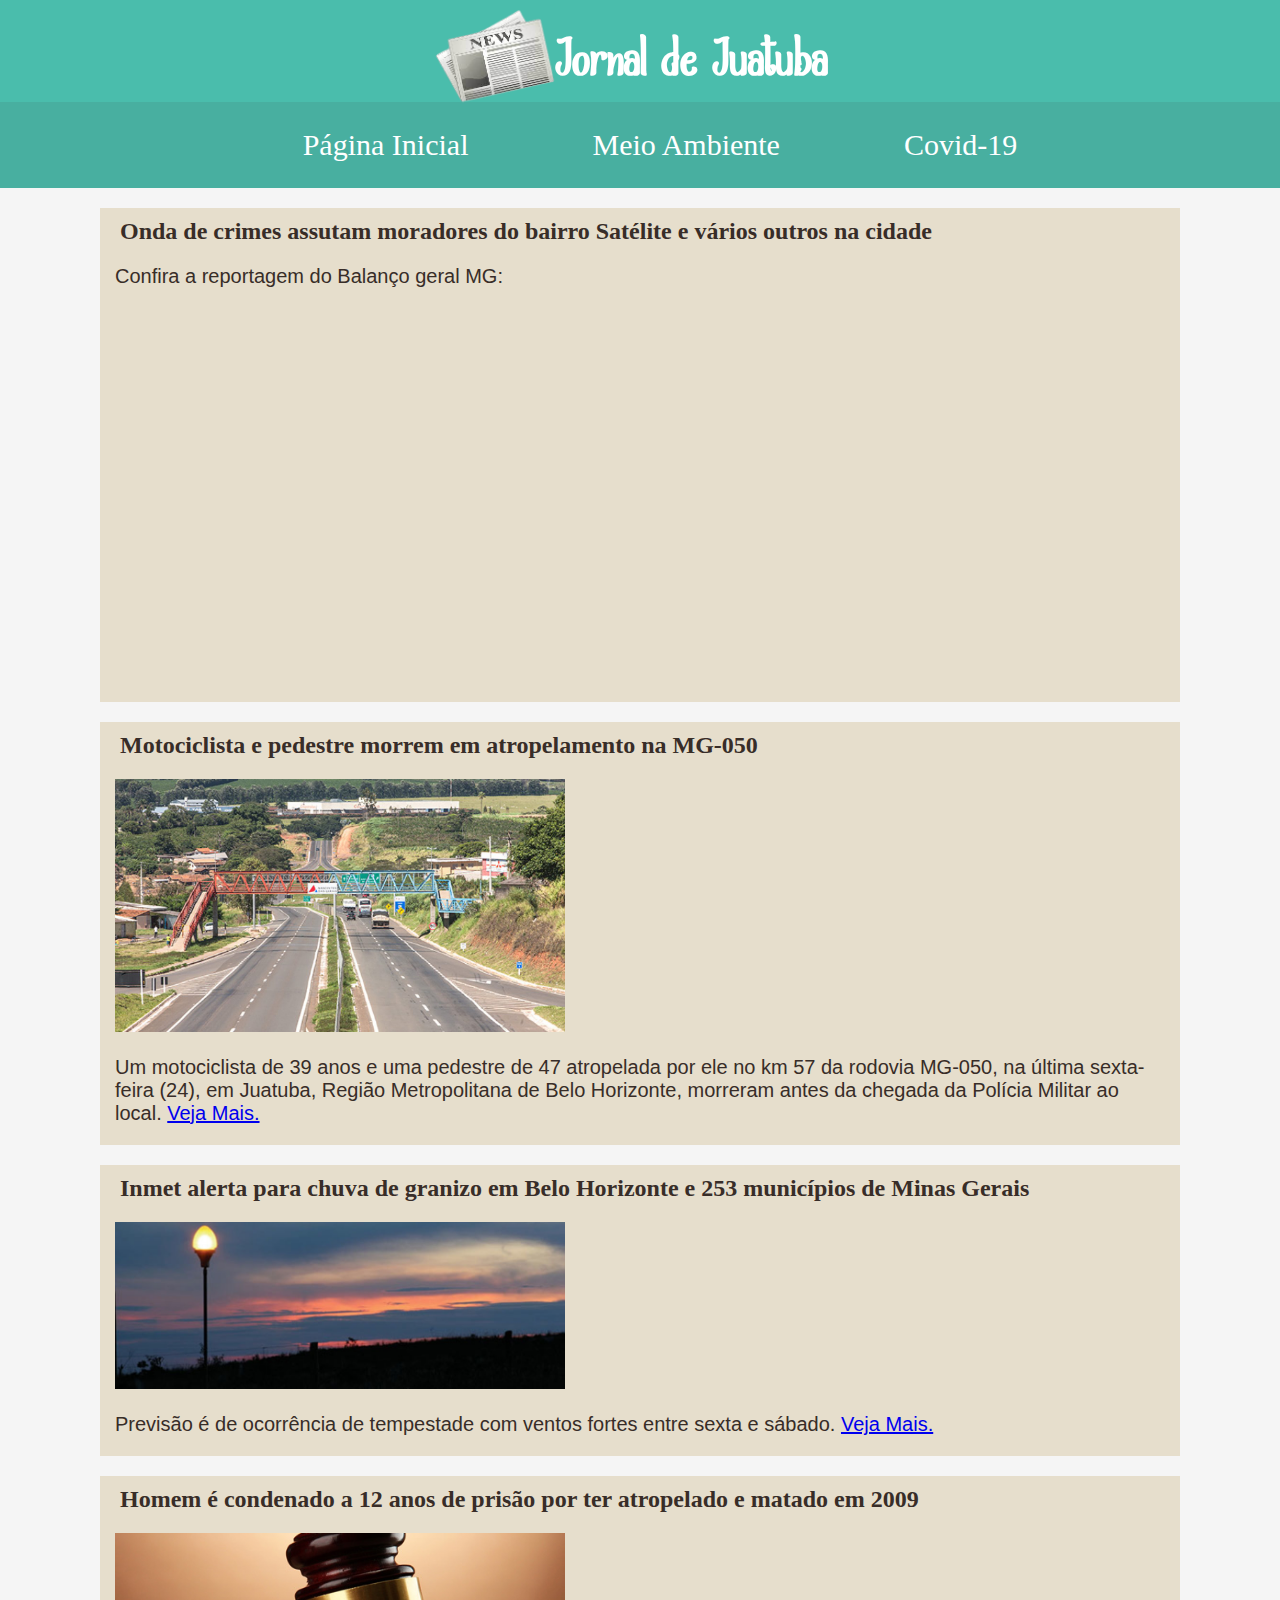
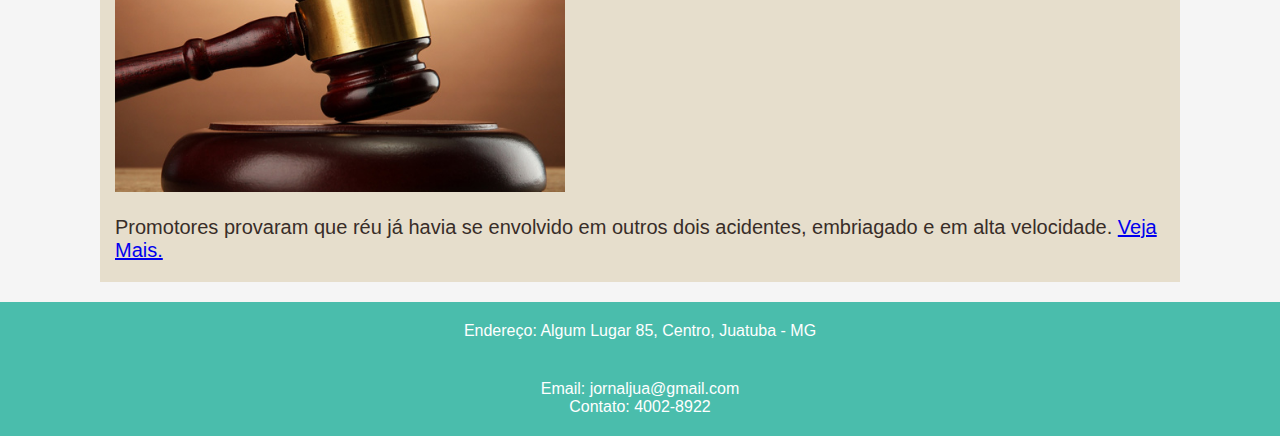
<file: index.html>
<!DOCTYPE html>
<html>
    <head>
        <meta charset="UTF-8">
        <link rel="stylesheet" href="style.css">
        <link href="https://fonts.googleapis.com/css2?family=Amatic+SC&amp;display=swap" rel="stylesheet">
        <title>Jornal de Juatuba</title>
    </head>
    
    <body>
        <header>
            <img id="news" src="imagens/news.png">
            <h1>
                Jornal de Juatuba
            </h1>
            <nav>
                <ul>
                       <a class="box" href="index.html">Página Inicial</a>
                       <a class="box" href="paginas/meioambiente.html">Meio Ambiente</a>
                       <a class="box" href="paginas/covid-19.html">Covid-19</a>
                </ul>
            </nav>
        </header>
    
        <main>
            <article>
                <h2>Onda de crimes assutam moradores do bairro Satélite e vários outros na cidade</h2>
                <p>
                    Confira a reportagem do Balanço geral MG:
                </p>
                <iframe width="930" height="523" src="https://www.youtube.com/embed/gdrjFFCtIH8" title="YouTube video player" frameborder="0" allow="accelerometer; autoplay; clipboard-write; encrypted-media; gyroscope; picture-in-picture" allowfullscreen></iframe>
            </article>
            <section>
                <h2>Motociclista e pedestre morrem em atropelamento na MG-050</h2>
                <img class="noticia" src="imagens/mg-40.png">
                <p>
                    Um motociclista de 39 anos e uma pedestre de 47 atropelada por ele no km 57 da rodovia MG-050, 
                    na última sexta-feira (24), em Juatuba, Região Metropolitana de Belo Horizonte, 
                    morreram antes da chegada da Polícia Militar ao local. <a href="paginas/noticia1.html">Veja Mais.</a>
                </p>
            </section>
            <article>
                <h2>Inmet alerta para chuva de granizo em Belo Horizonte e 253 municípios de Minas Gerais</h2>
                <img class="noticia" src="imagens/chuvas.png">
                <p>
                    Previsão é de ocorrência de tempestade com ventos fortes entre sexta e sábado. <a href="paginas/noticia2.html">Veja Mais.</a>
                </p>
            </article>
            <section>
                <h2>Homem é condenado a 12 anos de prisão por ter atropelado e matado em 2009</h2>
                <img class="noticia" src="imagens/culpado.png">
                <p>
                    Promotores provaram que réu já havia se envolvido em outros dois acidentes, embriagado e em alta velocidade.
                    <a href="paginas/noticia3.html">Veja Mais.</a>
                </p>
            </section>
        </main>
        <footer>
            <p class="cabeçalho">
                Endereço: Algum Lugar 85, Centro, Juatuba - MG
            </p>
            <p class="cabeçalho">
                Email: jornaljua@gmail.com
                <br>
                Contato: 4002-8922
            </p>
        </footer>
    </body>
</html>
</file>
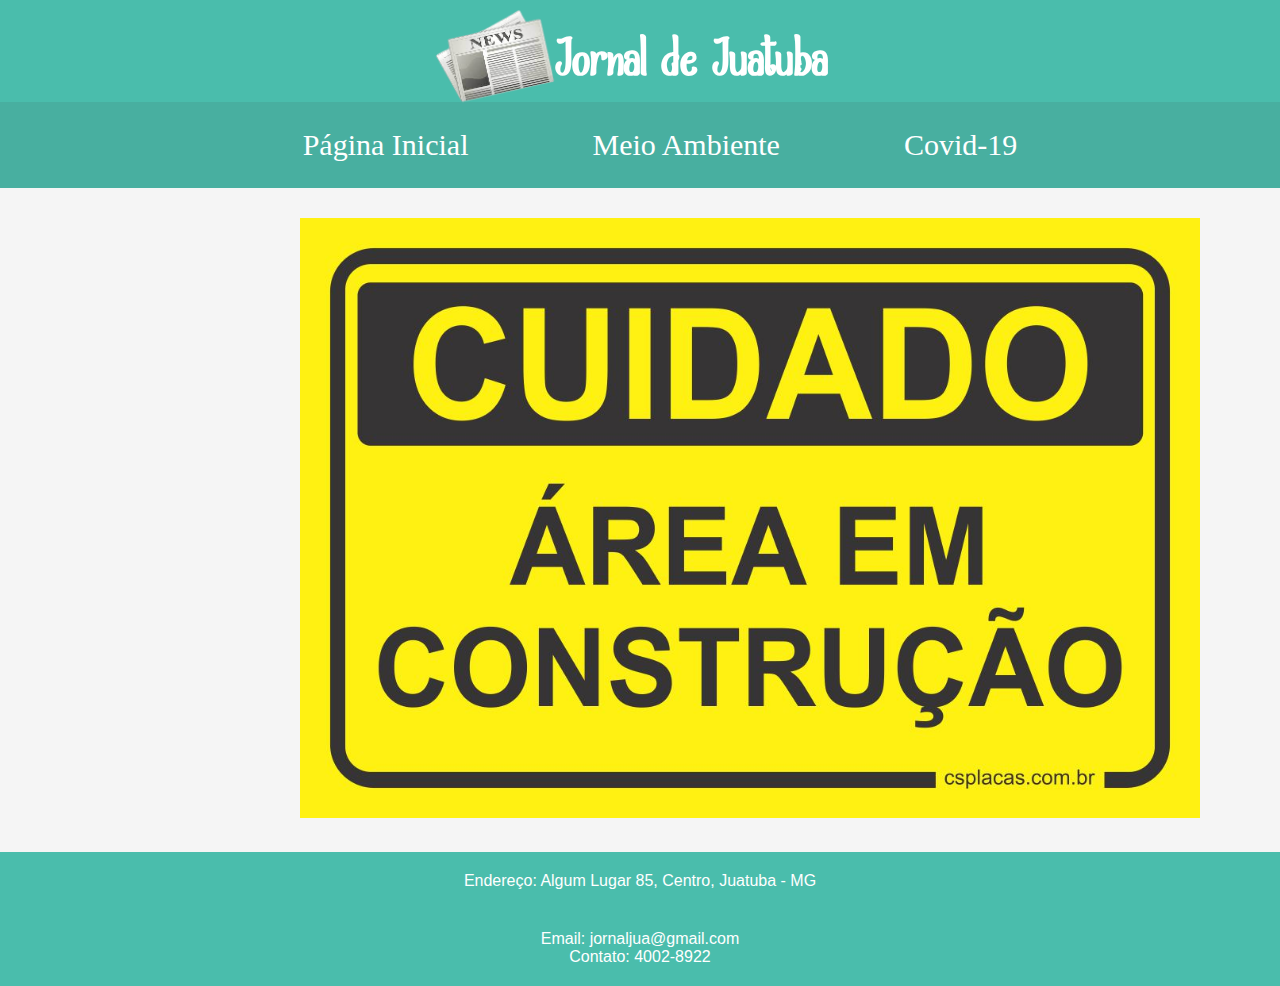
<file: paginas/covid-19.html>
<!DOCTYPE html>
<html>
    <head>
        <meta charset="UTF-8">
        <link rel="stylesheet" href="../style.css">
        <link href="https://fonts.googleapis.com/css2?family=Amatic+SC&amp;display=swap" rel="stylesheet">
        <title>Covid-19</title>
    </head>
    
    <body>
        <header>
            <img id="news" src="../imagens/news.png">
            <h1>
                Jornal de Juatuba
            </h1>
            <nav>
                <ul>
                       <a class="box" href="../index.html">Página Inicial</a>
                       <a class="box" href="meioambiente.html">Meio Ambiente</a>
                       <a class="box" href="covid-19.html">Covid-19</a>
                </ul>
            </nav>
        </header>
        <main>
            <img class="construçao" src="../imagens/construção.jpg">
        </main>
        <footer>
            <p class="cabeçalho">
                Endereço: Algum Lugar 85, Centro, Juatuba - MG
            </p>
            <p class="cabeçalho">
                Email: jornaljua@gmail.com
                <br>
                Contato: 4002-8922
            </p>
        </footer>
    </body>
</html>
</file>
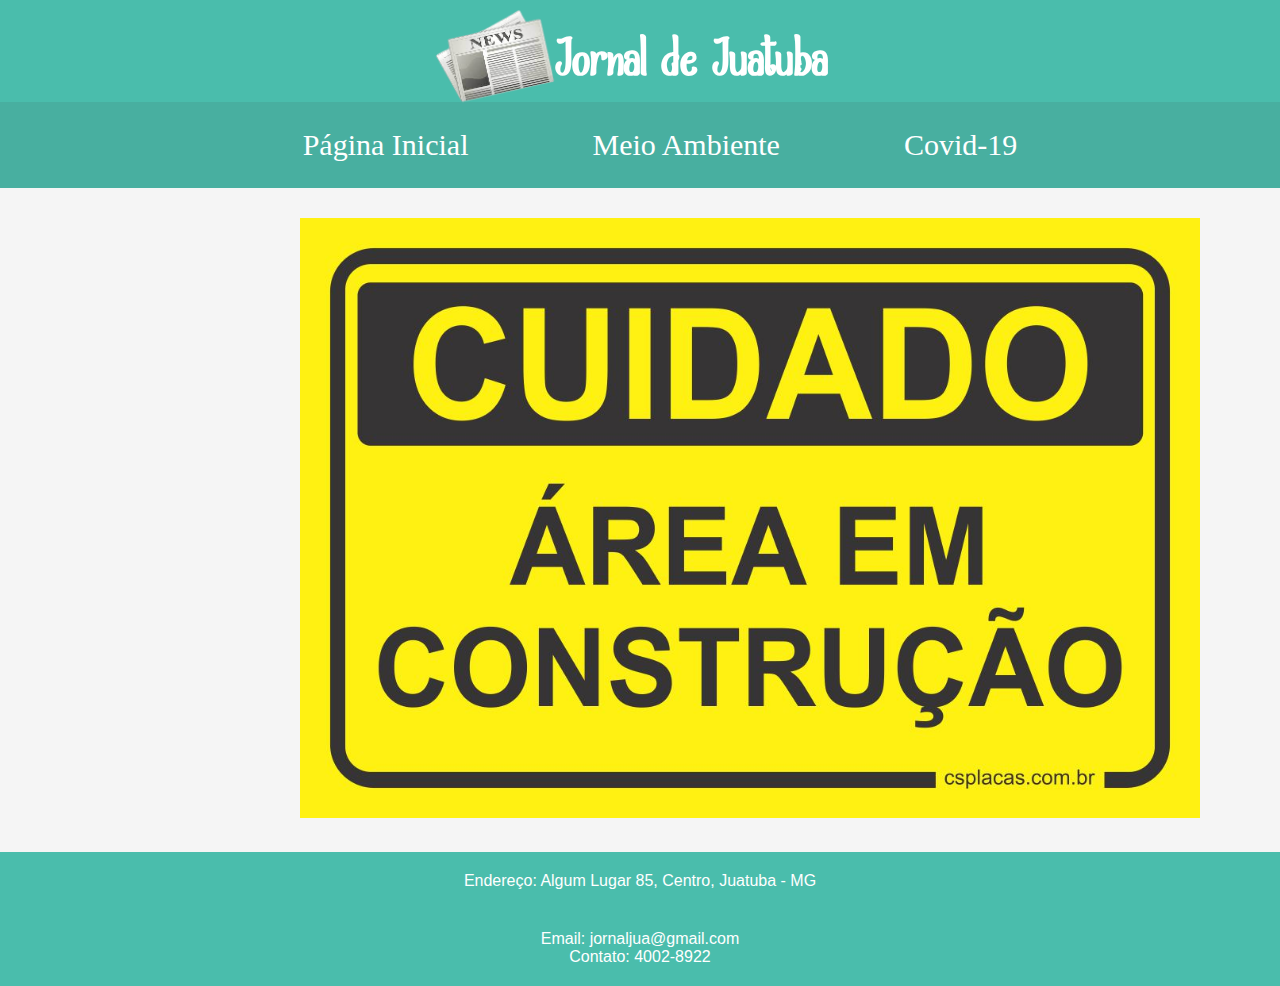
<file: paginas/meioambiente.html>
<!DOCTYPE html>
<html>
    <head>
        <meta charset="UTF-8">
        <link rel="stylesheet" href="../style.css">
        <link href="https://fonts.googleapis.com/css2?family=Amatic+SC&amp;display=swap" rel="stylesheet">
        <title>Meio Ambiente</title>
    </head>
    
    <body>
        <header>
            <img id="news" src="../imagens/news.png">
            <h1>
                Jornal de Juatuba
            </h1>
            <nav>
                <ul>
                       <a class="box" href="../index.html">Página Inicial</a>
                       <a class="box" href="meioambiente.html">Meio Ambiente</a>
                       <a class="box" href="covid-19.html">Covid-19</a>
                </ul>
            </nav>
        </header>
        <main class>
            <img class="construçao" src="../imagens/construção.jpg">
        </main>
        <footer>
            <p class="cabeçalho">
                Endereço: Algum Lugar 85, Centro, Juatuba - MG
            </p>
            <p class="cabeçalho">
                Email: jornaljua@gmail.com
                <br>
                Contato: 4002-8922
            </p>
        </footer>
    </body>
</html>
</file>
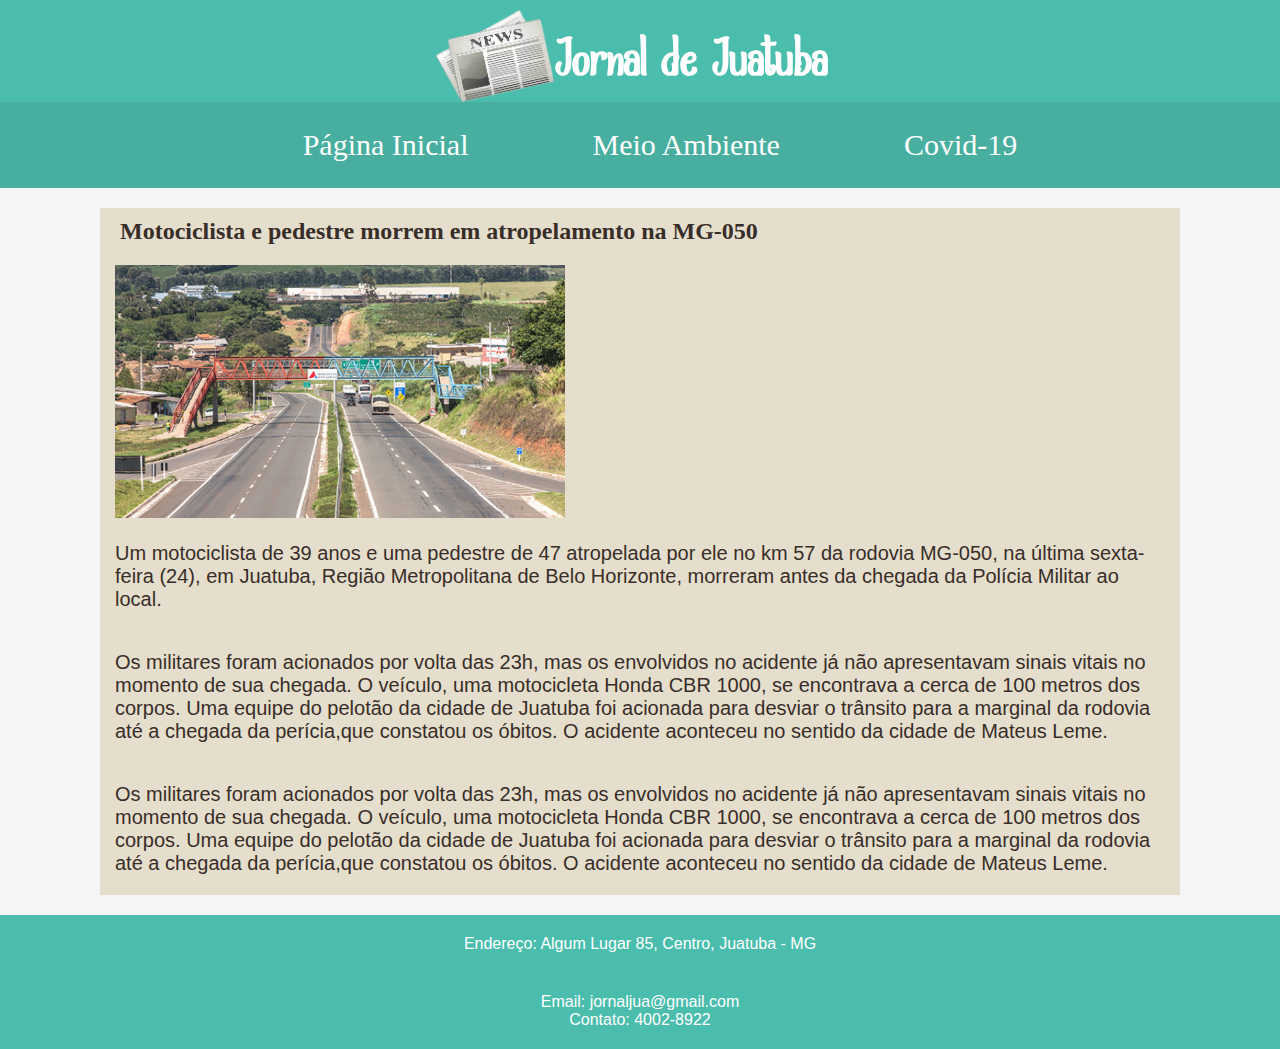
<file: paginas/noticia1.html>
<!DOCTYPE html>
<html>
    <head>
        <meta charset="UTF-8">
        <link rel="stylesheet" href="../style.css">
        <link href="https://fonts.googleapis.com/css2?family=Amatic+SC&amp;display=swap" rel="stylesheet">
        <title>Motociclista e pedestre morrem em atropelamento na MG-050</title>
    </head>
    
    <body>
        <header>
            <img id="news" src="../imagens/news.png">
            <h1>
                Jornal de Juatuba
            </h1>
            <nav>
                <ul>
                       <a class="box" href="../index.html">Página Inicial</a>
                       <a class="box" href="meioambiente.html">Meio Ambiente</a>
                       <a class="box" href="covid-19.html">Covid-19</a>
                </ul>
            </nav>
        </header>
        <main>
            <article>
                <h2>Motociclista e pedestre morrem em atropelamento na MG-050</h2>
                <img class="noticia" src="../imagens/mg-40.png">
                <p>
                    Um motociclista de 39 anos e uma pedestre de 47 atropelada por ele no km 57 da rodovia MG-050, 
                    na última sexta-feira (24), em Juatuba, Região Metropolitana de Belo Horizonte, 
                    morreram antes da chegada da Polícia Militar ao local.
                </p>
                <p>
                    Os militares foram acionados por volta das 23h, mas os envolvidos no acidente já não apresentavam sinais vitais no 
                    momento de sua chegada. O veículo, uma motocicleta Honda CBR 1000, se encontrava a cerca de 100 metros dos corpos. 
                    Uma equipe do pelotão da cidade de Juatuba foi acionada para desviar o trânsito para a marginal da rodovia até a 
                    chegada da perícia,que constatou os óbitos. O acidente aconteceu no sentido da cidade de Mateus Leme.
                </p>
                <p>
                    Os militares foram acionados por volta das 23h, mas os envolvidos no acidente já não apresentavam sinais vitais no 
                    momento de sua chegada. O veículo, uma motocicleta Honda CBR 1000, se encontrava a cerca de 100 metros dos corpos. 
                    Uma equipe do pelotão da cidade de Juatuba foi acionada para desviar o trânsito para a marginal da rodovia até a 
                    chegada da perícia,que constatou os óbitos. O acidente aconteceu no sentido da cidade de Mateus Leme.
                </p>
            </article>
        </main>
        <footer>
            <p class="cabeçalho">
                Endereço: Algum Lugar 85, Centro, Juatuba - MG
            </p>
            <p class="cabeçalho">
                Email: jornaljua@gmail.com
                <br>
                Contato: 4002-8922
            </p>
        </footer>
    </body>
</html>
</file>
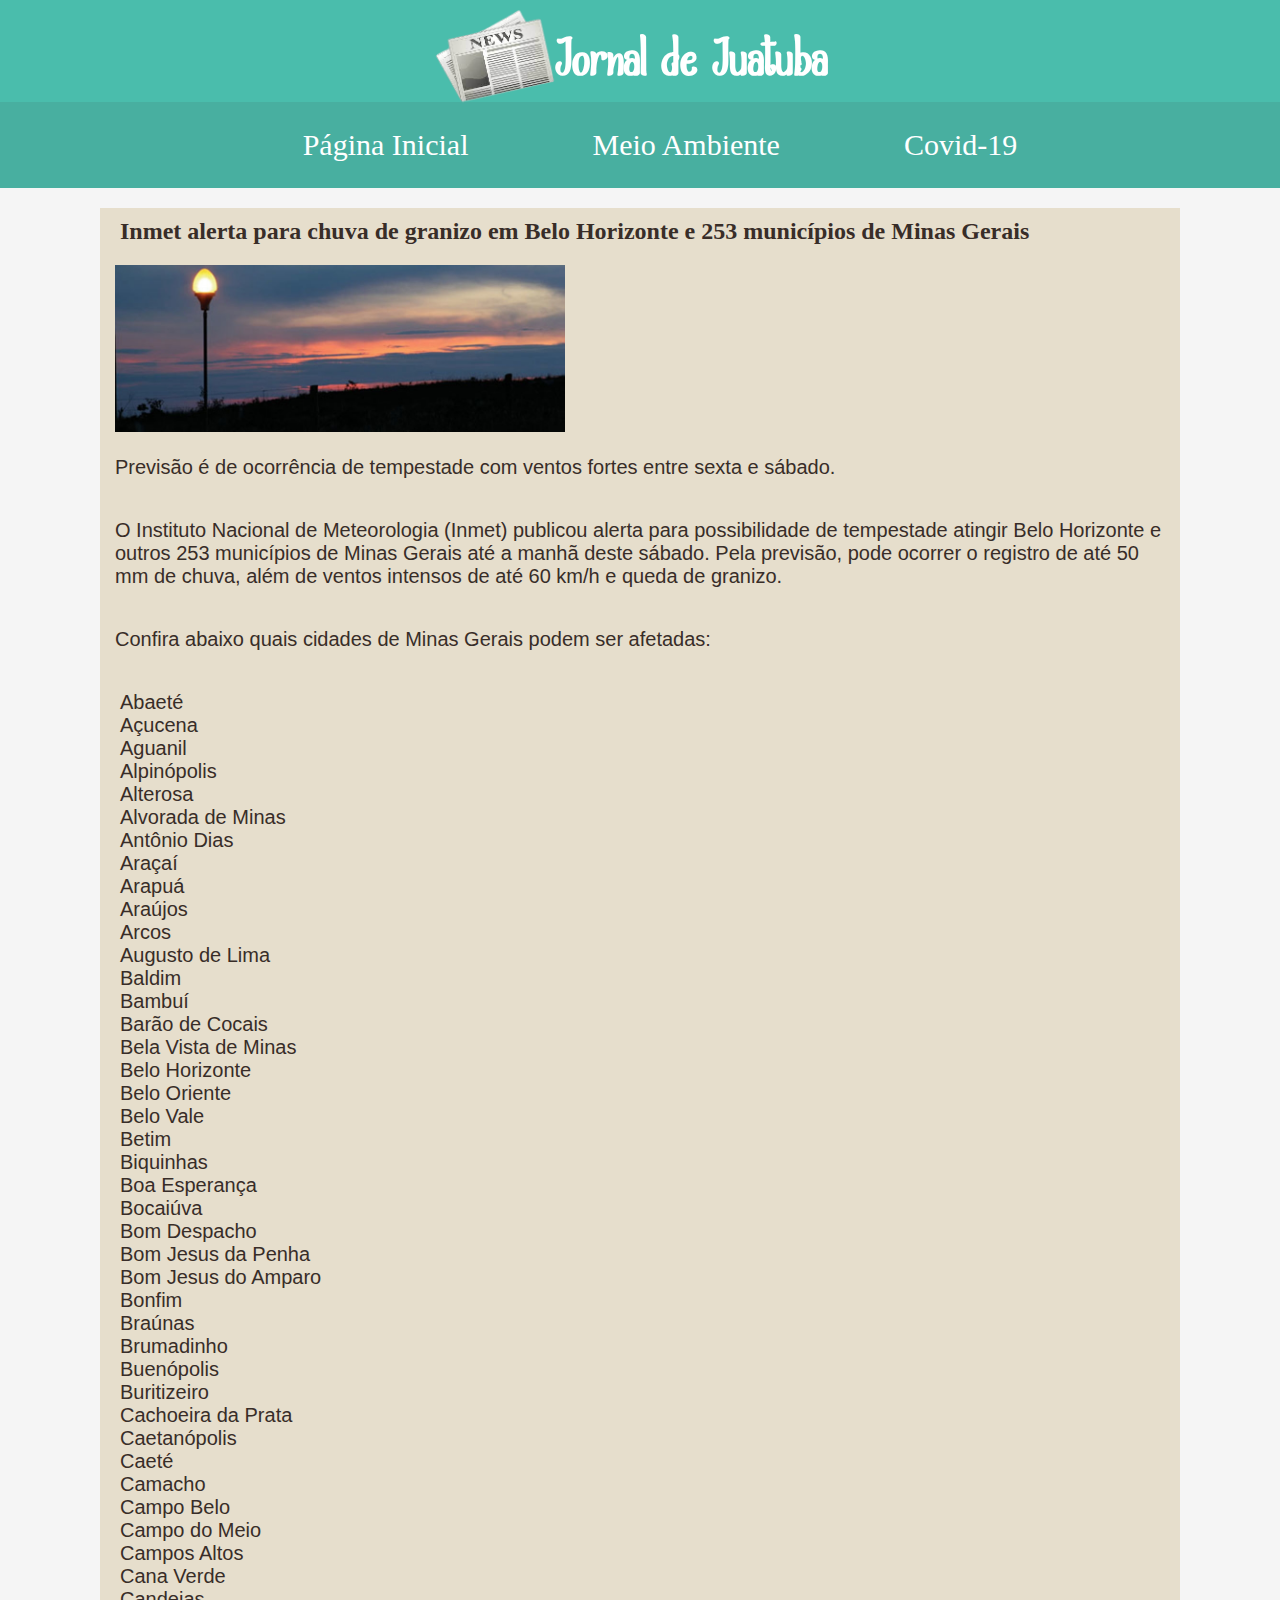
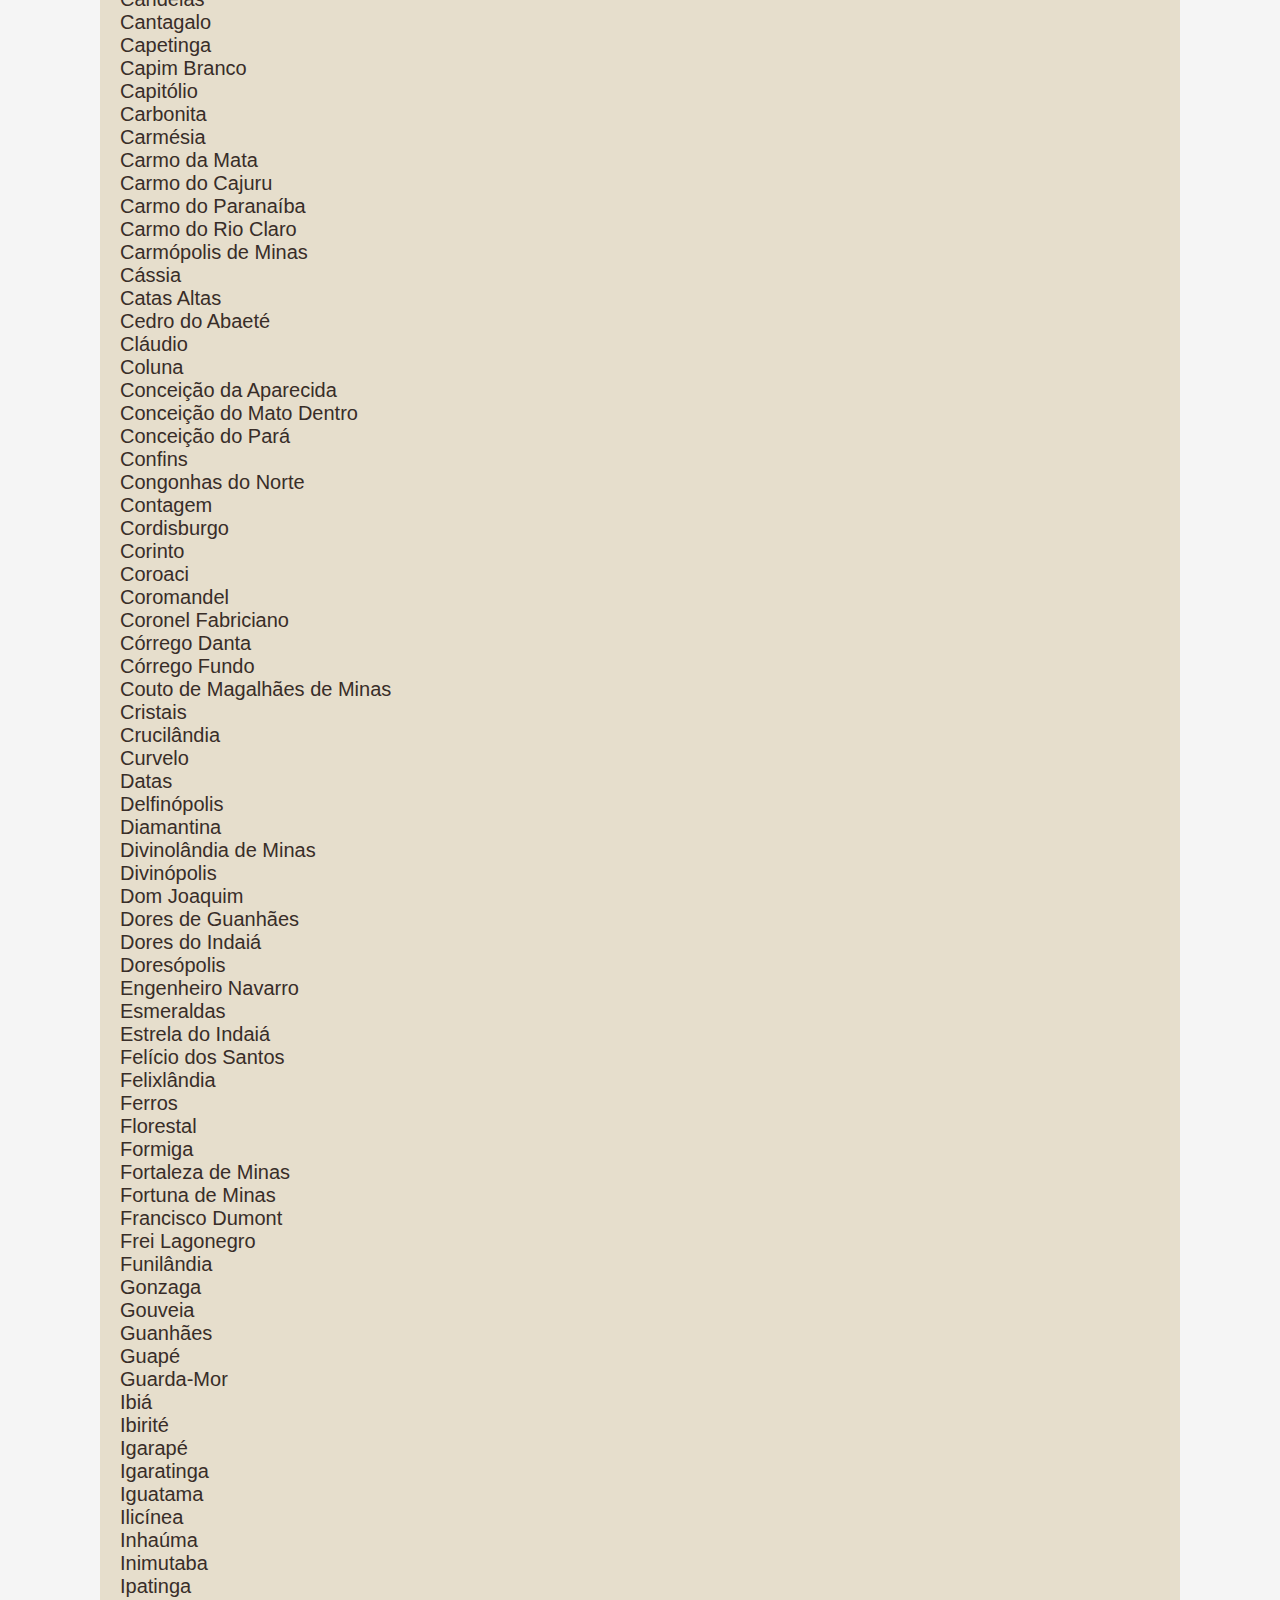
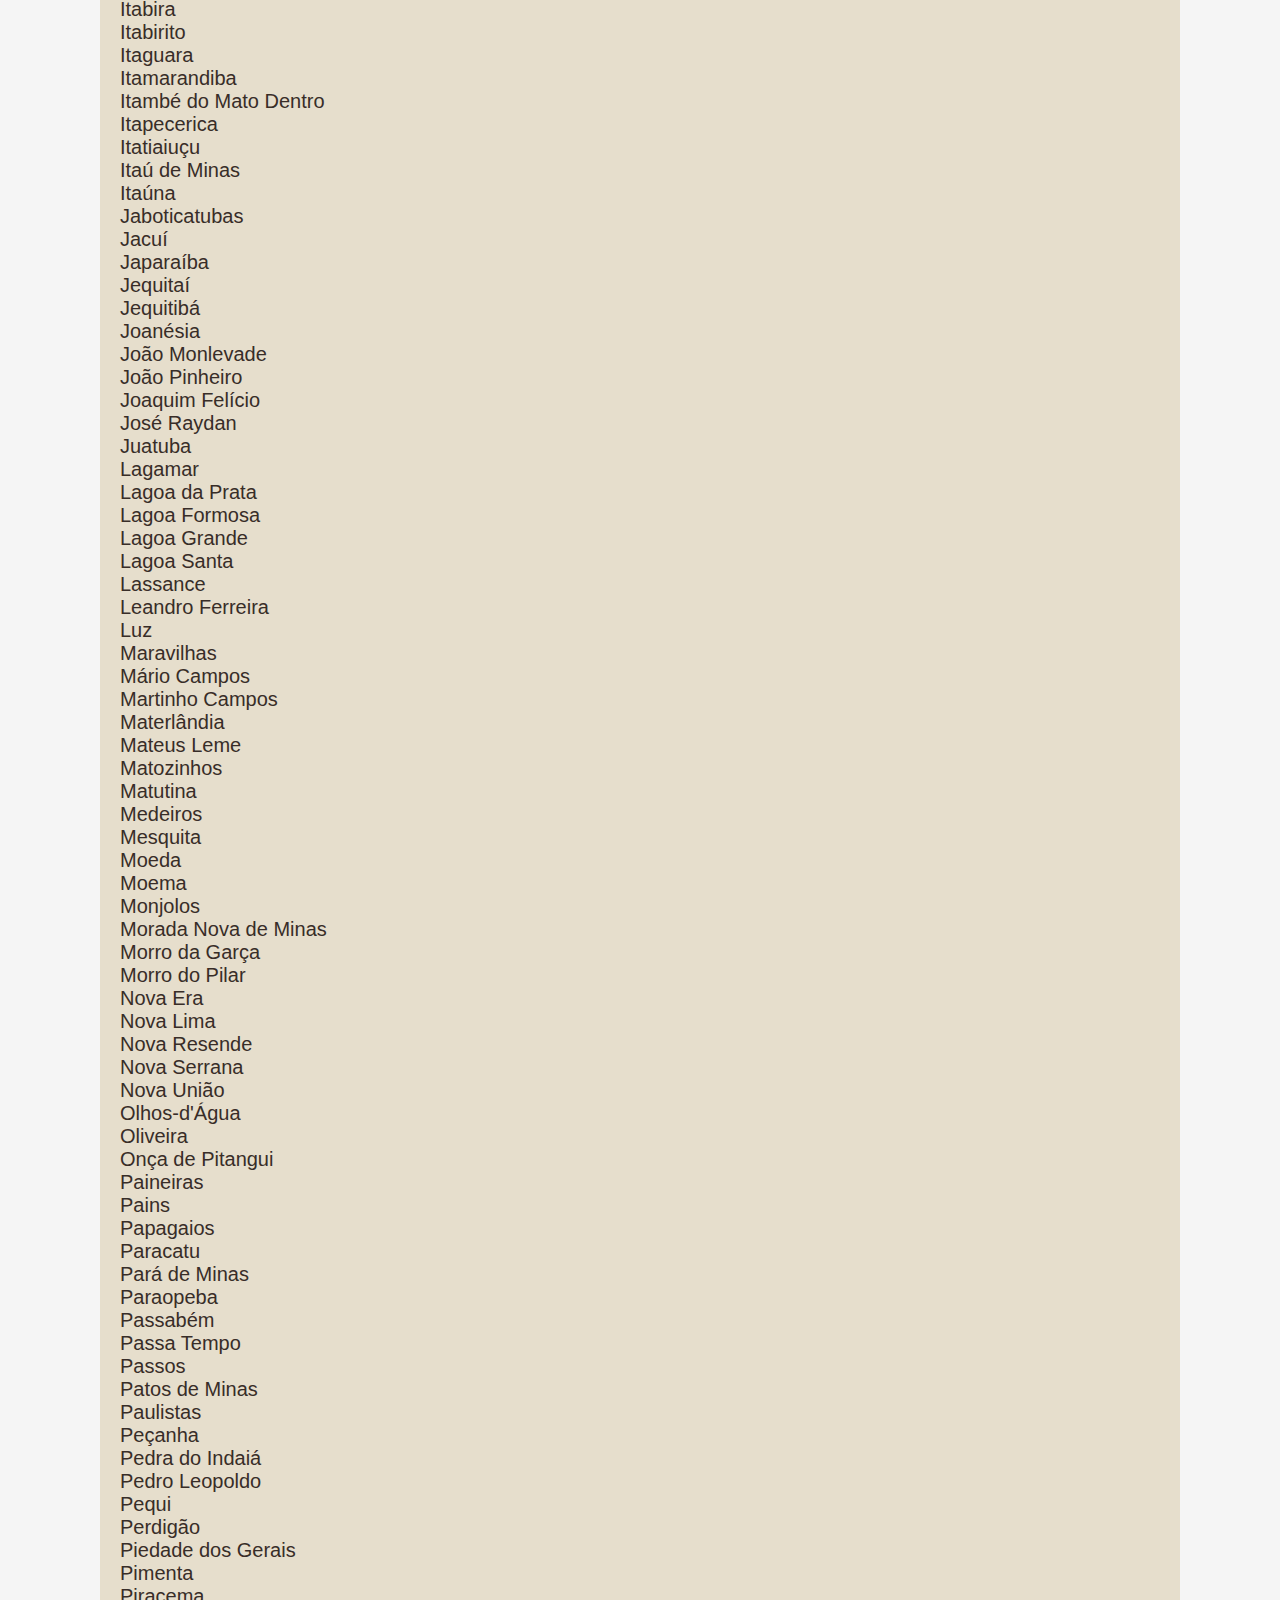
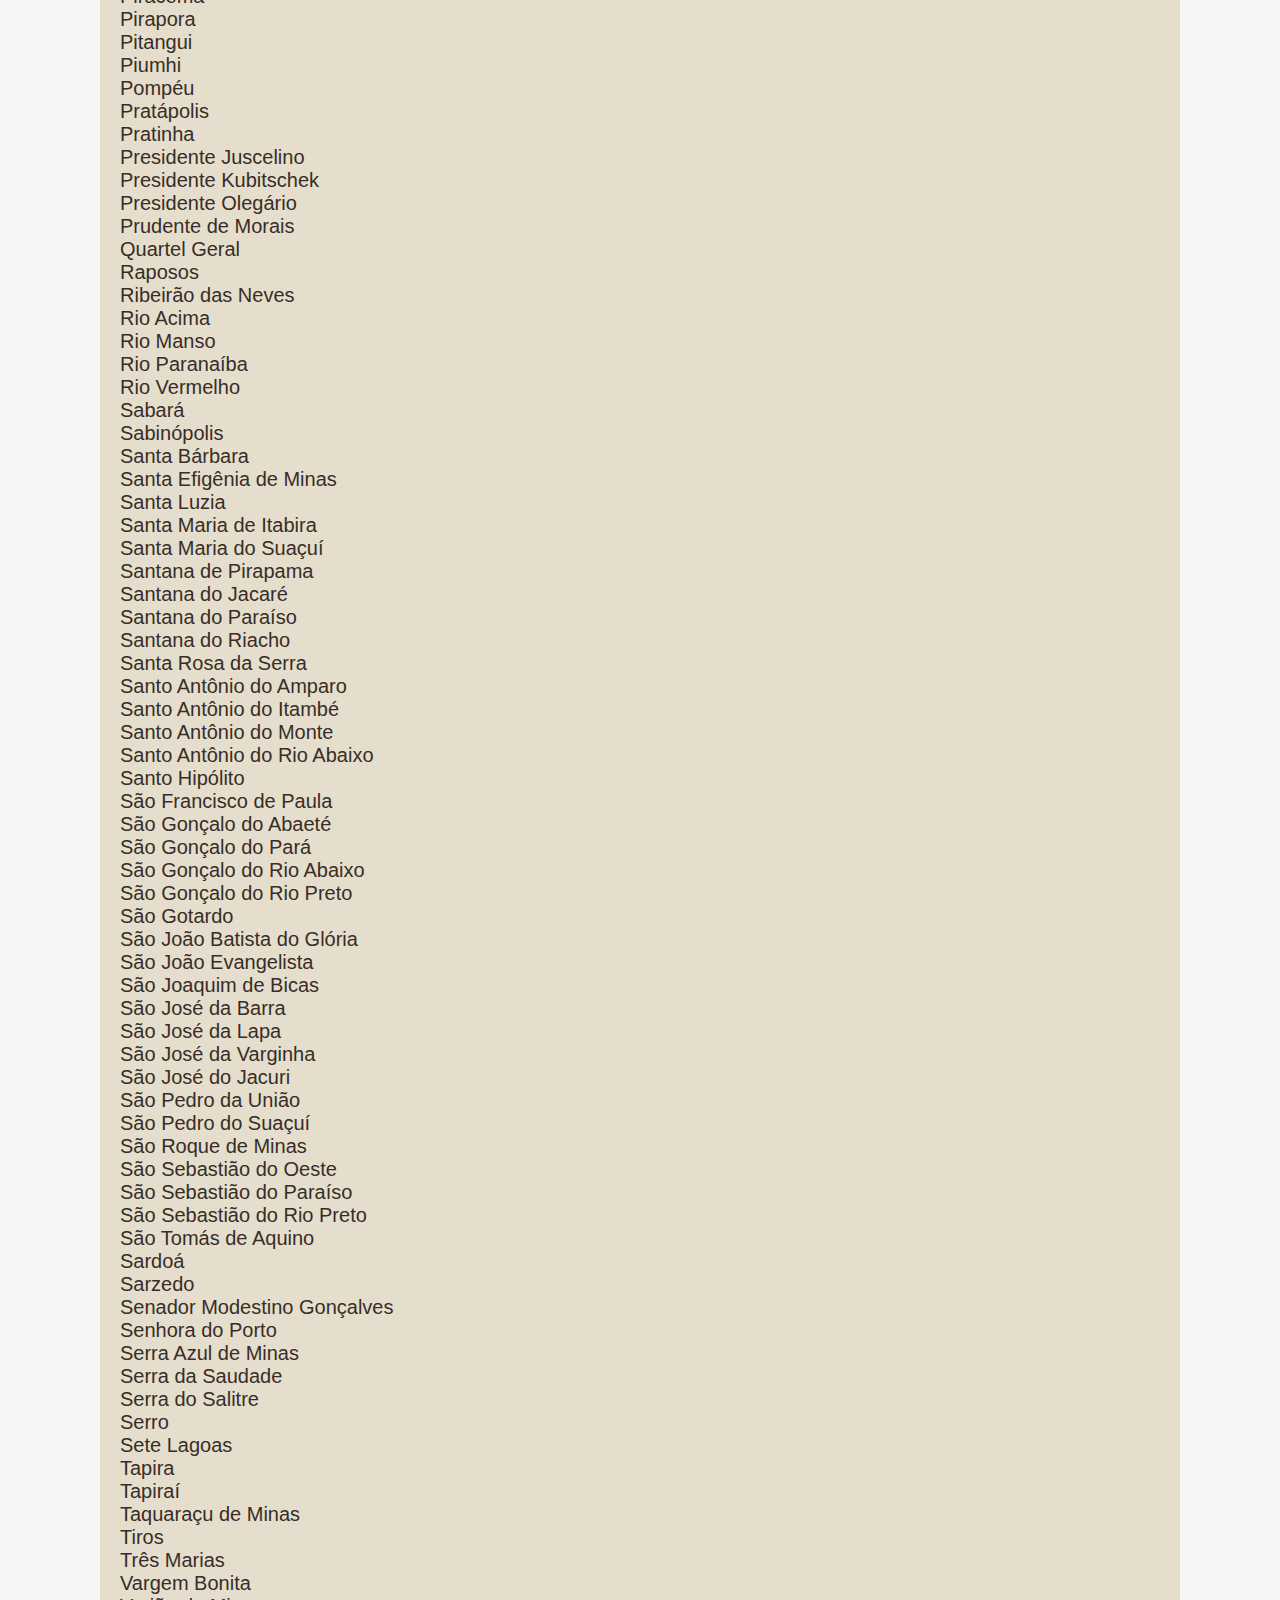
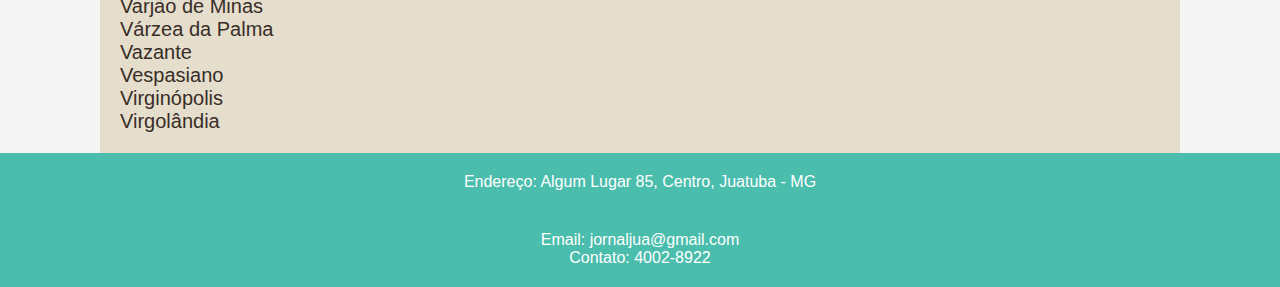
<file: paginas/noticia2.html>
<!DOCTYPE html>
<html>
    <head>
        <meta charset="UTF-8">
        <link rel="stylesheet" href="../style.css">
        <link href="https://fonts.googleapis.com/css2?family=Amatic+SC&amp;display=swap" rel="stylesheet">
        <title>Inmet alerta para chuva de granizo em Belo Horizonte e 253 municípios de Minas Gerais</title>
    </head>
    
    <body>
        <header>
            <img id="news" src="../imagens/news.png">
            <h1>
                Jornal de Juatuba
            </h1>
            <nav>
                <ul>
                       <a class="box" href="../index.html">Página Inicial</a>
                       <a class="box" href="meioambiente.html">Meio Ambiente</a>
                       <a class="box" href="covid-19.html">Covid-19</a>
                </ul>
            </nav>
        </header>
        <main>
            <article>
                <h2>Inmet alerta para chuva de granizo em Belo Horizonte e 253 municípios de Minas Gerais</h2>
                <img class="noticia" src="../imagens/chuvas.png">
                <p>
                    Previsão é de ocorrência de tempestade com ventos fortes entre sexta e sábado.
                </p>
                <p>
                    O Instituto Nacional de Meteorologia (Inmet) publicou alerta para possibilidade de tempestade atingir Belo Horizonte e outros 253 municípios 
                    de Minas Gerais até a manhã deste sábado. 
                    Pela previsão, pode ocorrer o registro de até 50 mm de chuva, além de ventos intensos de até 60 km/h e queda de granizo.
                </p>
                <p>
                    Confira abaixo quais cidades de Minas Gerais podem ser afetadas:
                </p>
                <li>
                    Abaeté<br>
    Açucena<br>
    Aguanil<br>
    Alpinópolis<br>
    Alterosa<br>
    Alvorada de Minas<br>
    Antônio Dias<br>
    Araçaí<br>
    Arapuá<br>
    Araújos<br>
    Arcos<br>
    Augusto de Lima<br>
    Baldim<br>
    Bambuí<br>
    Barão de Cocais<br>
    Bela Vista de Minas<br>
    Belo Horizonte<br>
    Belo Oriente<br>
    Belo Vale<br>
    Betim<br>
    Biquinhas<br>
    Boa Esperança<br>
    Bocaiúva<br>
    Bom Despacho<br>
    Bom Jesus da Penha<br>
    Bom Jesus do Amparo<br>
    Bonfim<br>
    Braúnas<br>
    Brumadinho<br>
    Buenópolis<br>
    Buritizeiro<br>
    Cachoeira da Prata<br>
    Caetanópolis<br>
    Caeté<br>
    Camacho<br>
    Campo Belo<br>
    Campo do Meio<br>
    Campos Altos<br>
    Cana Verde<br>
    Candeias<br>
    Cantagalo<br>
    Capetinga<br>
    Capim Branco<br>
    Capitólio<br>
    Carbonita<br>
    Carmésia<br>
    Carmo da Mata<br>
    Carmo do Cajuru<br>
    Carmo do Paranaíba<br>
    Carmo do Rio Claro<br>
    Carmópolis de Minas<br>
    Cássia<br>
    Catas Altas<br>
    Cedro do Abaeté<br>
    Cláudio<br>
    Coluna<br>
    Conceição da Aparecida<br>
    Conceição do Mato Dentro<br>
    Conceição do Pará<br>
    Confins<br>
    Congonhas do Norte<br>
    Contagem<br>
    Cordisburgo<br>
    Corinto<br>
    Coroaci<br>
    Coromandel<br>
    Coronel Fabriciano<br>
    Córrego Danta<br>
    Córrego Fundo<br>
    Couto de Magalhães de Minas<br>
    Cristais<br>
    Crucilândia<br>
    Curvelo<br>
    Datas<br>
    Delfinópolis<br>
    Diamantina<br>
    Divinolândia de Minas<br>
    Divinópolis<br>
    Dom Joaquim<br>
    Dores de Guanhães<br>
    Dores do Indaiá<br>
    Doresópolis<br>
    Engenheiro Navarro<br>
    Esmeraldas<br>
    Estrela do Indaiá<br>
    Felício dos Santos<br>
    Felixlândia<br>
    Ferros<br>
    Florestal<br>
    Formiga<br>
    Fortaleza de Minas<br>
    Fortuna de Minas<br>
    Francisco Dumont<br>
    Frei Lagonegro<br>
    Funilândia<br>
    Gonzaga<br>
    Gouveia<br>
    Guanhães<br>
    Guapé<br>
    Guarda-Mor<br>
    Ibiá<br>
    Ibirité<br>
    Igarapé<br>
    Igaratinga<br>
    Iguatama<br>
    Ilicínea<br>
    Inhaúma<br>
    Inimutaba<br>
    Ipatinga<br>
    Itabira<br>
    Itabirito<br>
    Itaguara<br>
    Itamarandiba<br>
    Itambé do Mato Dentro<br>
    Itapecerica<br>
    Itatiaiuçu<br>
    Itaú de Minas<br>
    Itaúna<br>
    Jaboticatubas<br>
    Jacuí<br>
    Japaraíba<br>
    Jequitaí<br>
    Jequitibá<br>
    Joanésia<br>
    João Monlevade<br>
    João Pinheiro<br>
    Joaquim Felício<br>
    José Raydan<br>
    Juatuba<br>
    Lagamar<br>
    Lagoa da Prata<br>
    Lagoa Formosa<br>
    Lagoa Grande<br>
    Lagoa Santa<br>
    Lassance<br>
    Leandro Ferreira<br>
    Luz<br>
    Maravilhas<br>
    Mário Campos<br>
    Martinho Campos<br>
    Materlândia<br>
    Mateus Leme<br>
    Matozinhos<br>
    Matutina<br>
    Medeiros<br>
    Mesquita<br>
    Moeda<br>
    Moema<br>
    Monjolos<br>
    Morada Nova de Minas<br>
    Morro da Garça<br>
    Morro do Pilar<br>
    Nova Era<br>
    Nova Lima<br>
    Nova Resende<br>
    Nova Serrana<br>
    Nova União<br>
    Olhos-d'Água<br>
    Oliveira<br>
    Onça de Pitangui<br>
    Paineiras<br>
    Pains<br>
    Papagaios<br>
    Paracatu<br>
    Pará de Minas<br>
    Paraopeba<br>
    Passabém<br>
    Passa Tempo<br>
    Passos<br>
    Patos de Minas<br>
    Paulistas<br>
    Peçanha<br>
    Pedra do Indaiá<br>
    Pedro Leopoldo<br>
    Pequi<br>
    Perdigão<br>
    Piedade dos Gerais<br>
    Pimenta<br>
    Piracema<br>
    Pirapora<br>
    Pitangui<br>
    Piumhi<br>
    Pompéu<br>
    Pratápolis<br>
    Pratinha<br>
    Presidente Juscelino<br>
    Presidente Kubitschek<br>
    Presidente Olegário<br>
    Prudente de Morais<br>
    Quartel Geral<br>
    Raposos<br>
    Ribeirão das Neves<br>
    Rio Acima<br>
    Rio Manso<br>
    Rio Paranaíba<br>
    Rio Vermelho<br>
    Sabará<br>
    Sabinópolis<br>
    Santa Bárbara<br>
    Santa Efigênia de Minas<br>
    Santa Luzia<br>
    Santa Maria de Itabira<br>
    Santa Maria do Suaçuí<br>
    Santana de Pirapama<br>
    Santana do Jacaré<br>
    Santana do Paraíso<br>
    Santana do Riacho<br>
    Santa Rosa da Serra<br>
    Santo Antônio do Amparo<br>
    Santo Antônio do Itambé<br>
    Santo Antônio do Monte<br>
    Santo Antônio do Rio Abaixo<br>
    Santo Hipólito<br>
    São Francisco de Paula<br>
    São Gonçalo do Abaeté<br>
    São Gonçalo do Pará<br>
    São Gonçalo do Rio Abaixo<br>
    São Gonçalo do Rio Preto<br>
    São Gotardo<br>
    São João Batista do Glória<br>
    São João Evangelista<br>
    São Joaquim de Bicas<br>
    São José da Barra<br>
    São José da Lapa<br>
    São José da Varginha<br>
    São José do Jacuri<br>
    São Pedro da União<br>
    São Pedro do Suaçuí<br>
    São Roque de Minas<br>
    São Sebastião do Oeste<br>
    São Sebastião do Paraíso<br>
    São Sebastião do Rio Preto<br>
    São Tomás de Aquino<br>
    Sardoá<br>
    Sarzedo<br>
    Senador Modestino Gonçalves<br>
    Senhora do Porto<br>
    Serra Azul de Minas<br>
    Serra da Saudade<br>
    Serra do Salitre<br>
    Serro<br>
    Sete Lagoas<br>
    Tapira<br>
    Tapiraí<br>
    Taquaraçu de Minas<br>
    Tiros<br>
    Três Marias<br>
    Vargem Bonita<br>
    Varjão de Minas<br>
    Várzea da Palma<br>
    Vazante<br>
    Vespasiano<br>
    Virginópolis<br>
    Virgolândia
                </li>
            </article>
        </main>
        <footer>
            <p class="cabeçalho">
                Endereço: Algum Lugar 85, Centro, Juatuba - MG
            </p>
            <p class="cabeçalho">
                Email: jornaljua@gmail.com
                <br>
                Contato: 4002-8922
            </p>
        </footer>
    </body>
</html>
</file>
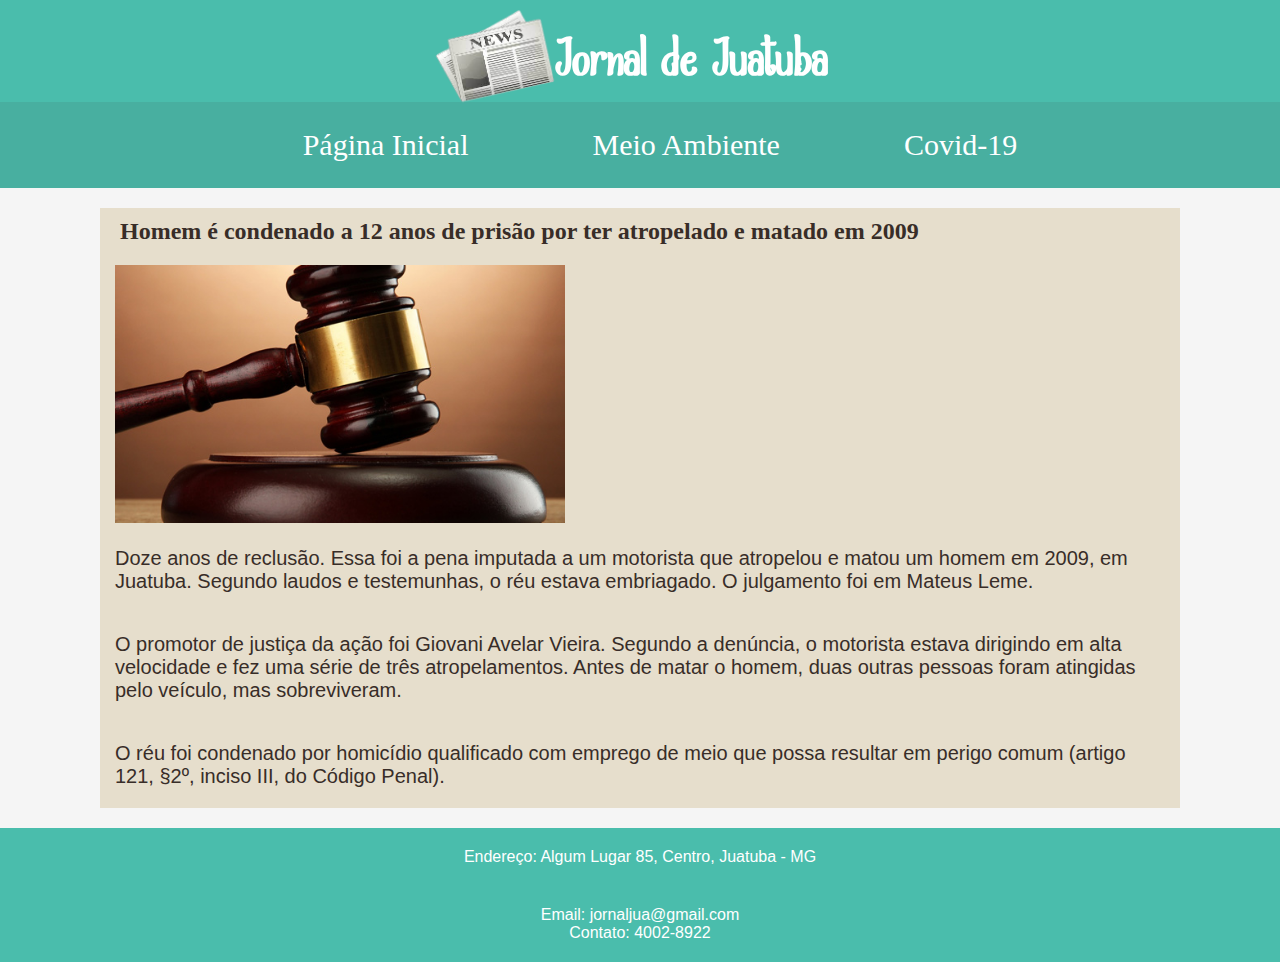
<file: paginas/noticia3.html>
<!DOCTYPE html>
<html>
    <head>
        <meta charset="UTF-8">
        <link rel="stylesheet" href="../style.css">
        <link href="https://fonts.googleapis.com/css2?family=Amatic+SC&amp;display=swap" rel="stylesheet">
        <title>Homem é condenado a 12 anos de prisão por ter atropelado e matado em 2009</title>
    </head>
    
    <body>
        <header>
            <img id="news" src="../imagens/news.png">
            <h1>
                Jornal de Juatuba
            </h1>
            <nav>
                <ul>
                       <a class="box" href="../index.html">Página Inicial</a>
                       <a class="box" href="meioambiente.html">Meio Ambiente</a>
                       <a class="box" href="covid-19.html">Covid-19</a>
                </ul>
            </nav>
        </header>
        <main>
            <article>
                <h2>Homem é condenado a 12 anos de prisão por ter atropelado e matado em 2009</h2>
                <img class="noticia" src="../imagens/culpado.png">
                <p>
                    Doze anos de reclusão. Essa foi a pena imputada a um motorista que atropelou e matou um homem em 2009, em Juatuba. 
                    Segundo laudos e testemunhas, o réu estava embriagado. O julgamento foi em Mateus Leme.
                </p>
                <p>
                    O promotor de justiça da ação foi Giovani Avelar Vieira. Segundo a denúncia, o motorista estava dirigindo em alta velocidade e fez uma série de três atropelamentos. 
                    Antes de matar o homem, duas outras pessoas foram atingidas pelo veículo, mas sobreviveram.
                </p>
                <p>
                    O réu foi condenado por homicídio qualificado com emprego de meio que possa resultar em perigo comum 
                    (artigo 121, §2º, inciso III, do Código Penal).
                </p>
            </article>
        </main>
        <footer>
            <p class="cabeçalho">
                Endereço: Algum Lugar 85, Centro, Juatuba - MG
            </p>
            <p class="cabeçalho">
                Email: jornaljua@gmail.com
                <br>
                Contato: 4002-8922
            </p>
        </footer>
    </body>
</html>
</file>
<file: style.css>
body{
    margin: 0%;
    background-color: whitesmoke;
}
header{
    background-color: #4ABDAC;
    margin: 0px;
}

h1{
    margin: 0px;
    padding-top: 20px;
    font-size: 55px;
    font-family: 'Valid Harmony';
    color: white; 
}

.box{
    text-decoration: none;
    color: white;
    font-size: 30px;
    font-family: cursive;
    padding: 15px 60px;
}

#news{
    padding-top: 10px;
    width: 120px;
    height: auto;
    float: left;
    margin-left: 34%;
}

nav{
    background-color: #48afa0;
    padding: 10px;
    margin-left: 0%;
    flex-direction: row;
    justify-content: space-around;
    text-align: center;
}

ul{
    text-align: center;
}

section{
    background-color: #e6decc;
    margin: 0px 100px;
}

article{
    background-color: #e6decc;
    margin: 0px 100px;
}
p{
    padding-bottom: 20px;
    padding-left: 15px;
    padding-right: 15px;
    font-size: 20px;
    color: #382d28;
    font-family: Arial, Helvetica, sans-serif;
}

h2{
    padding-top: 10px;
    padding-left: 20px;
    color: #382d28;
}

.noticia{
    padding-left: 15px;
    width: 450px;
    height: auto;
}
li{
    padding-bottom: 20px;
    padding-left: 20px;
    font-size: 20px;
    color: #382d28;
    font-family: Arial, Helvetica, sans-serif;
    list-style: none;
}
iframe{
    padding-bottom: 20px;
    padding-left: 15px;
    padding-right: 15px;
    width: 600px;
    height: 350px;
}
footer{
    background-color: #4ABDAC;
    margin: 0px;
}
.cabeçalho{
    margin: 0%;
    text-align: center;
    font-size: 16px;
    padding-top: 20px;
    color: white;
}
.construçao{
    margin: 30px 300px;
    width: 900px;

}
@font-face {
    font-family: 'Valid Harmony';
    src: url(fontes/Valid\ Harmony.otf) format('embedded-opentype');
    src: url(fontes/Valid\ Harmony.ttf) format('opentype');
}
</file>
